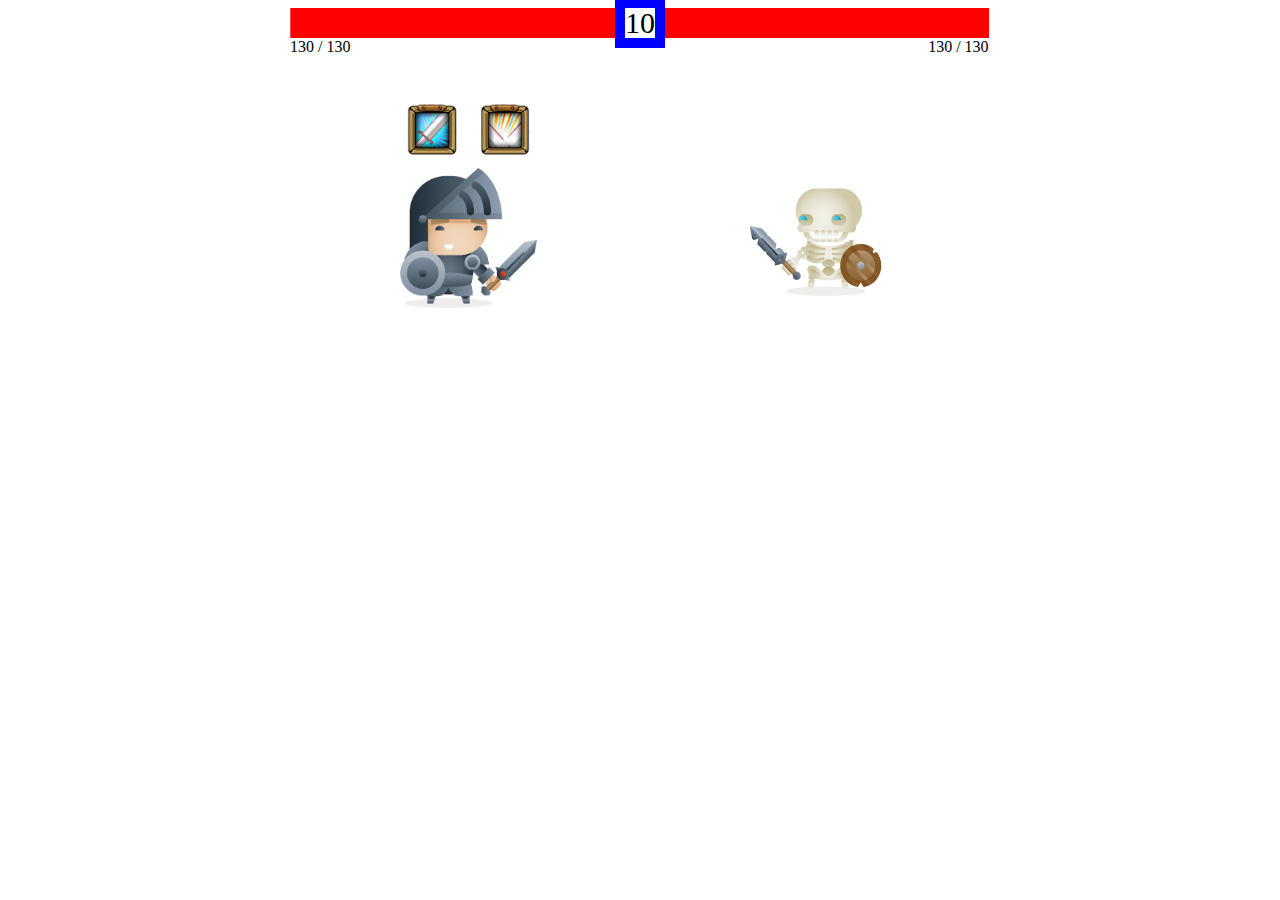
<file: index.html>
<!DOCTYPE html>
<html lang="en">
<head>
  <meta charset="UTF-8">
  <meta name="viewport" content="width=device-width, initial-scale=1.0">
  <meta http-equiv="X-UA-Compatible" content="ie=edge">
  <title>Hero project</title>
  <link rel="stylesheet" href="css/index.css">
  <link rel="stylesheet" href=""https://fonts.googleapis.com/css?family=Contrail One"">
</head>
<body>

  <div id="screen">
    <div id="header">
      <div class="hp-block hero-hp-block">
        <div class="hp-bar">
          <div id="hero-hp-hurt"></div>
        </div>
        <div class="hp-text">
          <span id="hero-hp">130</span> /
          <span id="hero-max-hp">130</span>
        </div>
      </div>
      <div id="round-num">10</div>
      <div class="hp-block monster-hp-block">
        <div class="hp-bar">
          <div id="monster-hp-hurt"></div>
        </div>
        <div class="hp-text">
          <span id="monster-hp">130</span> /
          <span id="monster-max-hp">130</span>
        </div>
      </div>
    </div>
    <div id="plane">
      <div id="hero-image-block">
        <div class="skill-block">
          <img src="images/skill.png" id="skill" class="skill-image">
          <img src="images/heal.png" id="heal" class="heal-image">
        </div>
        <div class="character-block">
          <img src="images/hero.png" class="character-image hero-image">
          <img class="effect-image" style="display: none">
          <span class="hurt-text"> </span>
          <span class="heal-text"> </span>
        </div>
      </div>
      <div id="monster-image-block">
        <div class="character-block">
          <img src="images/monster.png" class="character-image monster-image">
          <img class="effect-image" style="display: none">
          <span class="hurt-text"> </span>
        </div>
      </div>
    </div>
    <div id="dialog">
      <div class="win-dialog">
        <h2>Congratulations you defeat the Monster</h2>
        <button onclick="location.reload();"> PLay again? </button>
      </div>
      <div class="lose-dialog">
        <h2>You lose!!</h2>
        <button onclick="location.reload();"> Challenge again? </button>
      </div>
    </div>
  </div>
  <script src="js/index.js"> </script>
</body>
</html>
</file>
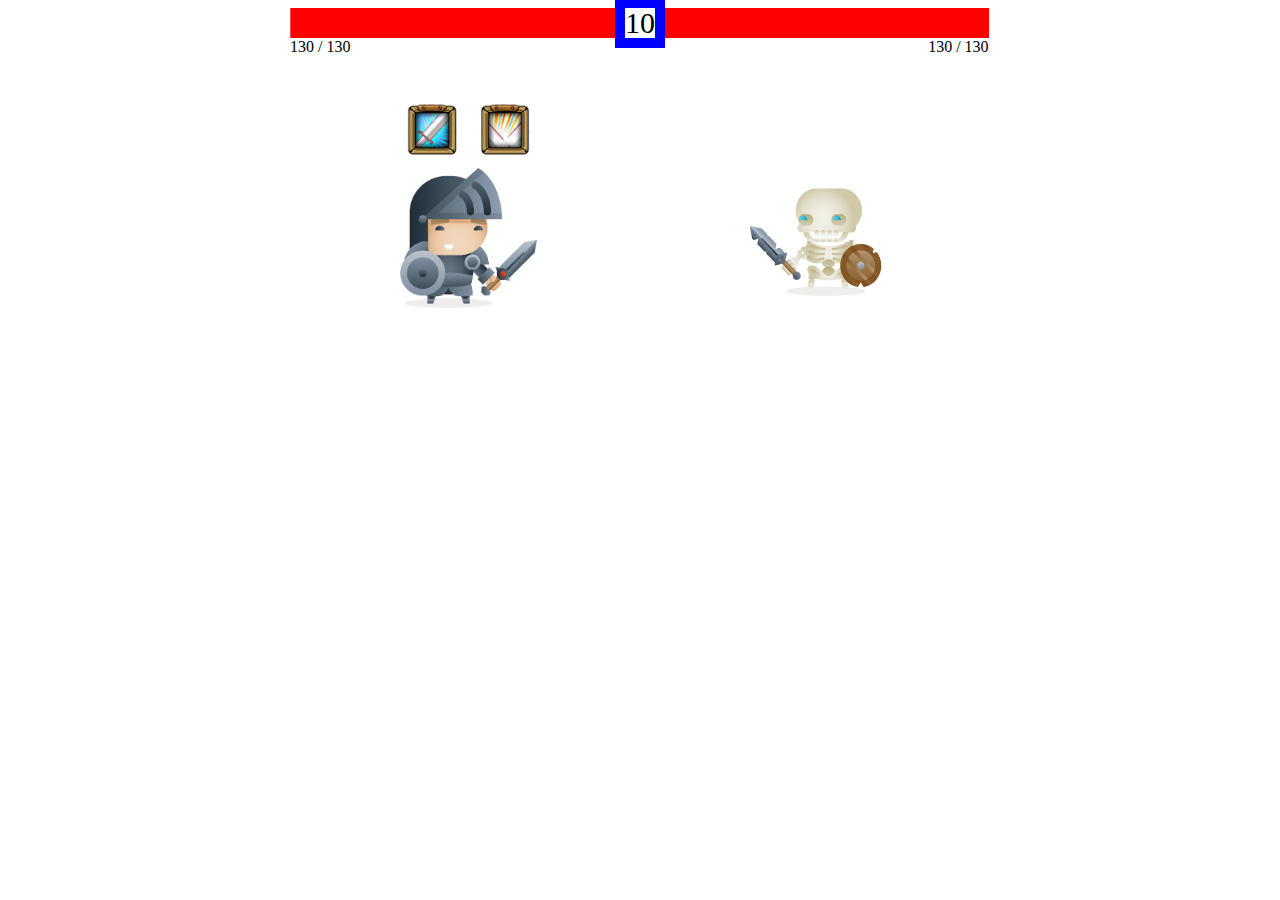
<file: Q1.html>
<!DOCTYPE html>
<html lang="en">
<head>
  <meta charset="UTF-8">
  <meta name="viewport" content="width=device-width, initial-scale=1.0">
  <meta http-equiv="X-UA-Compatible" content="ie=edge">
  <title>Hero project</title>
  <link rel="stylesheet" href="css/Q1.css">
  <link rel="stylesheet" href=""https://fonts.googleapis.com/css?family=Contrail One"">
</head>
<body>

  <div id="screen">
    <div id="header">
      <div class="hp-block hero-hp-block">
        <div class="hp-bar">
          <div id="hero-hp-hurt"></div>
        </div>
        <div class="hp-text">
          <span id="hero-hp">130</span> /
          <span id="hero-max-hp">130</span>
        </div>
      </div>
      <div id="round-num">10</div>
      <div class="hp-block monster-hp-block">
        <div class="hp-bar">
          <div id="monster-hp-hurt"></div>
        </div>
        <div class="hp-text">
          <span id="monster-hp">130</span> /
          <span id="monster-max-hp">130</span>
        </div>
      </div>
    </div>
    <div id="plane">
      <div id="hero-image-block">
        <div class="skill-block">
          <img src="images/skill.png" id="skill" class="skill-image">
          <img src="images/heal.png" id="heal" class="heal-image">
        </div>
        <div class="character-block">
          <img src="images/hero.png" class="character-image hero-image">
          <img class="effect-image" style="display: none">
          <span class="hurt-text"> </span>
        </div>
      </div>
      <div id="monster-image-block">
        <div class="character-block">
          <img src="images/monster.png" class="character-image monster-image">
          <img src="images/effect/blade/1.png" class="effect-image" style="display: none">
          <img src="images/effect/blade/2.png" class="effect-image" style="display: none">
          <img src="images/effect/blade/3.png" class="effect-image" style="display: none">
          <img src="images/effect/blade/4.png" class="effect-image" style="display: none">
          <img src="images/effect/blade/5.png" class="effect-image" style="display: none">
          <img src="images/effect/blade/6.png" class="effect-image" style="display: none">
          <img src="images/effect/blade/7.png" class="effect-image" style="display: none">
          <img src="images/effect/blade/8.png" class="effect-image" style="display: none">
          <span class="hurt-text"> </span>
        </div>
      </div>
    </div>
    <div id="dialog">
      <div class="win-dialog">
        <h2>Congratulations you defeat the Monster</h2>
        <button onclick="location.reload();"> PLay again? </button>
      </div>
      <div class="lose-dialog">
        <h2>You lose!!</h2>
        <button onclick="location.reload();"> Challenge again? </button>
      </div>
    </div>
  </div>
  <script src="js/Q1.js"> </script>
</body>
</html>
</file>
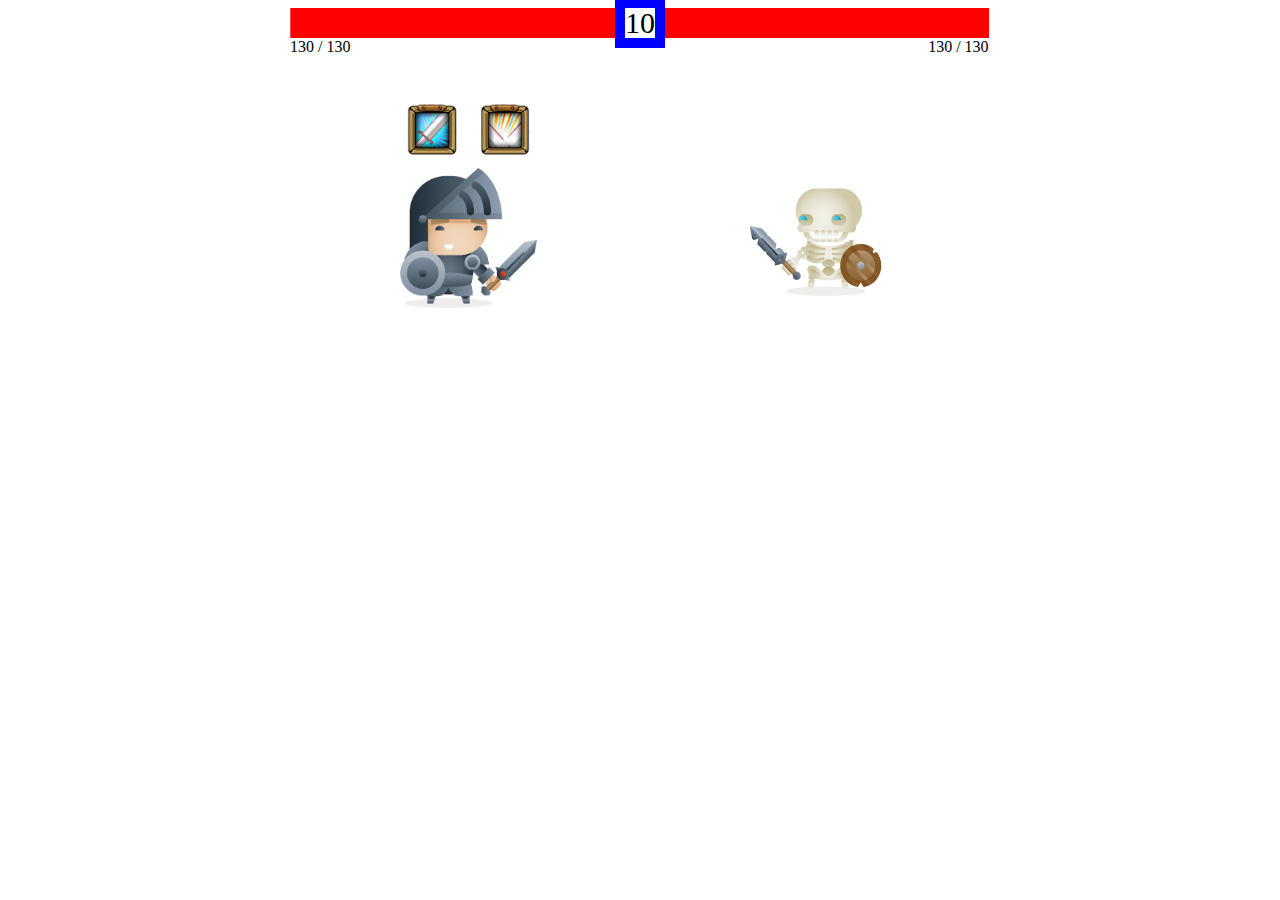
<file: Q2.html>
<!DOCTYPE html>
<html lang="en">
<head>
  <meta charset="UTF-8">
  <meta name="viewport" content="width=device-width, initial-scale=1.0">
  <meta http-equiv="X-UA-Compatible" content="ie=edge">
  <title>Hero project</title>
  <link rel="stylesheet" href="css/Q2.css">
  <link rel="stylesheet" href=""https://fonts.googleapis.com/css?family=Contrail One"">
</head>
<body>

  <div id="screen">
    <div id="header">
      <div class="hp-block hero-hp-block">
        <div class="hp-bar">
          <div id="hero-hp-hurt"></div>
        </div>
        <div class="hp-text">
          <span id="hero-hp">130</span> /
          <span id="hero-max-hp">130</span>
        </div>
      </div>
      <div id="round-num">10</div>
      <div class="hp-block monster-hp-block">
        <div class="hp-bar">
          <div id="monster-hp-hurt"></div>
        </div>
        <div class="hp-text">
          <span id="monster-hp">130</span> /
          <span id="monster-max-hp">130</span>
        </div>
      </div>
    </div>
    <div id="plane">
      <div id="hero-image-block">
        <div class="skill-block">
          <img src="images/skill.png" id="skill" class="skill-image">
          <img src="images/heal.png" id="heal" class="heal-image">
        </div>
        <div class="character-block">
          <img src="images/hero.png" class="character-image hero-image">
          <img src="images/effect/blade/1.png" class="effect-image" style="display: none">
          <img src="images/effect/blade/2.png" class="effect-image" style="display: none">
          <img src="images/effect/blade/3.png" class="effect-image" style="display: none">
          <img src="images/effect/blade/4.png" class="effect-image" style="display: none">
          <img src="images/effect/blade/5.png" class="effect-image" style="display: none">
          <img src="images/effect/blade/6.png" class="effect-image" style="display: none">
          <img src="images/effect/blade/7.png" class="effect-image" style="display: none">
          <img src="images/effect/blade/8.png" class="effect-image" style="display: none">
          <span class="hurt-text"> </span>
          <span class="heal-text"> </span>
        </div>
      </div>
      <div id="monster-image-block">
        <div class="character-block">
          <img src="images/monster.png" class="character-image monster-image">
          <img class="effect-image" style="display: none">
          <span class="hurt-text"> </span>
        </div>
      </div>
    </div>
    <div id="dialog">
      <div class="win-dialog">
        <h2>Congratulations you defeat the Monster</h2>
        <button onclick="location.reload();"> PLay again? </button>
      </div>
      <div class="lose-dialog">
        <h2>You lose!!</h2>
        <button onclick="location.reload();"> Challenge again? </button>
      </div>
    </div>
  </div>
  <script src="js/Q2.js"> </script>
</body>
</html>
</file>
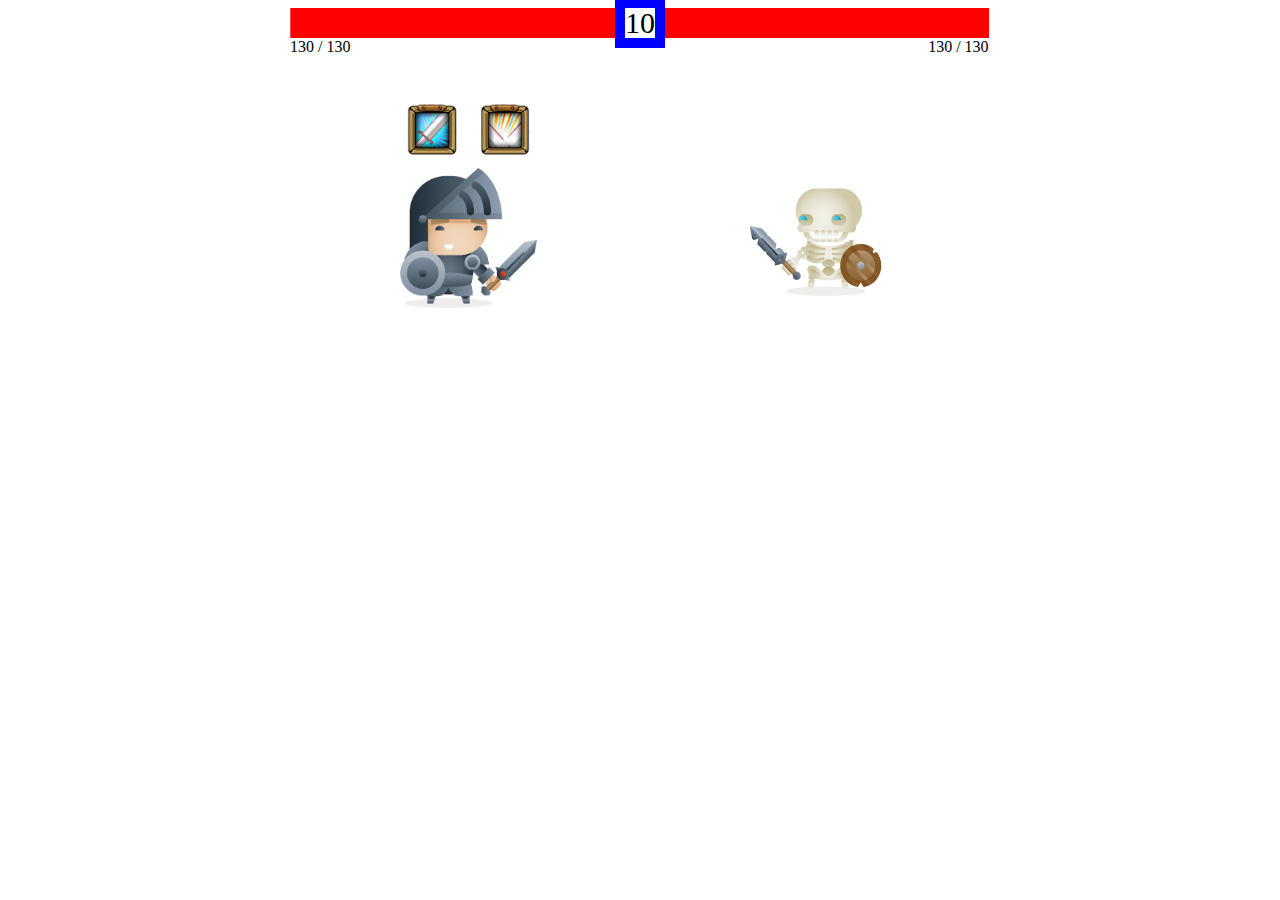
<file: Q3.html>
<!DOCTYPE html>
<html lang="en">
<head>
  <meta charset="UTF-8">
  <meta name="viewport" content="width=device-width, initial-scale=1.0">
  <meta http-equiv="X-UA-Compatible" content="ie=edge">
  <title>Hero project</title>
  <link rel="stylesheet" href="css/Q3.css">
  <link rel="stylesheet" href=""https://fonts.googleapis.com/css?family=Contrail One"">
</head>
<body>

  <div id="screen">
    <div id="header">
      <div class="hp-block hero-hp-block">
        <div class="hp-bar">
          <div id="hero-hp-hurt"></div>
        </div>
        <div class="hp-text">
          <span id="hero-hp">130</span> /
          <span id="hero-max-hp">130</span>
        </div>
      </div>
      <div id="round-num">10</div>
      <div class="hp-block monster-hp-block">
        <div class="hp-bar">
          <div id="monster-hp-hurt"></div>
        </div>
        <div class="hp-text">
          <span id="monster-hp">130</span> /
          <span id="monster-max-hp">130</span>
        </div>
      </div>
    </div>
    <div id="plane">
      <div id="hero-image-block">
        <div class="skill-block">
          <img src="images/skill.png" id="skill" class="skill-image">
          <img src="images/heal.png" id="heal" class="heal-image">
        </div>
        <div class="character-block">
          <img src="images/hero.png" class="character-image hero-image">
          <img class="effect-image" style="display: none">
          <span class="hurt-text"> </span>
          <span class="heal-text"> </span>
        </div>
      </div>
      <div id="monster-image-block">
        <div class="character-block">
          <img src="images/monster.png" class="character-image monster-image">
          <img class="effect-image" style="display: none">
          <span class="hurt-text"> </span>
        </div>
      </div>
    </div>
    <div id="dialog">
      <div class="win-dialog">
        <h2>Congratulations you defeat the Monster</h2>
        <button onclick="location.reload();"> PLay again? </button>
      </div>
      <div class="lose-dialog">
        <h2>You lose!!</h2>
        <button onclick="location.reload();"> Challenge again? </button>
      </div>
    </div>
  </div>
  <script src="js/Q3.js"> </script>
</body>
</html>
</file>
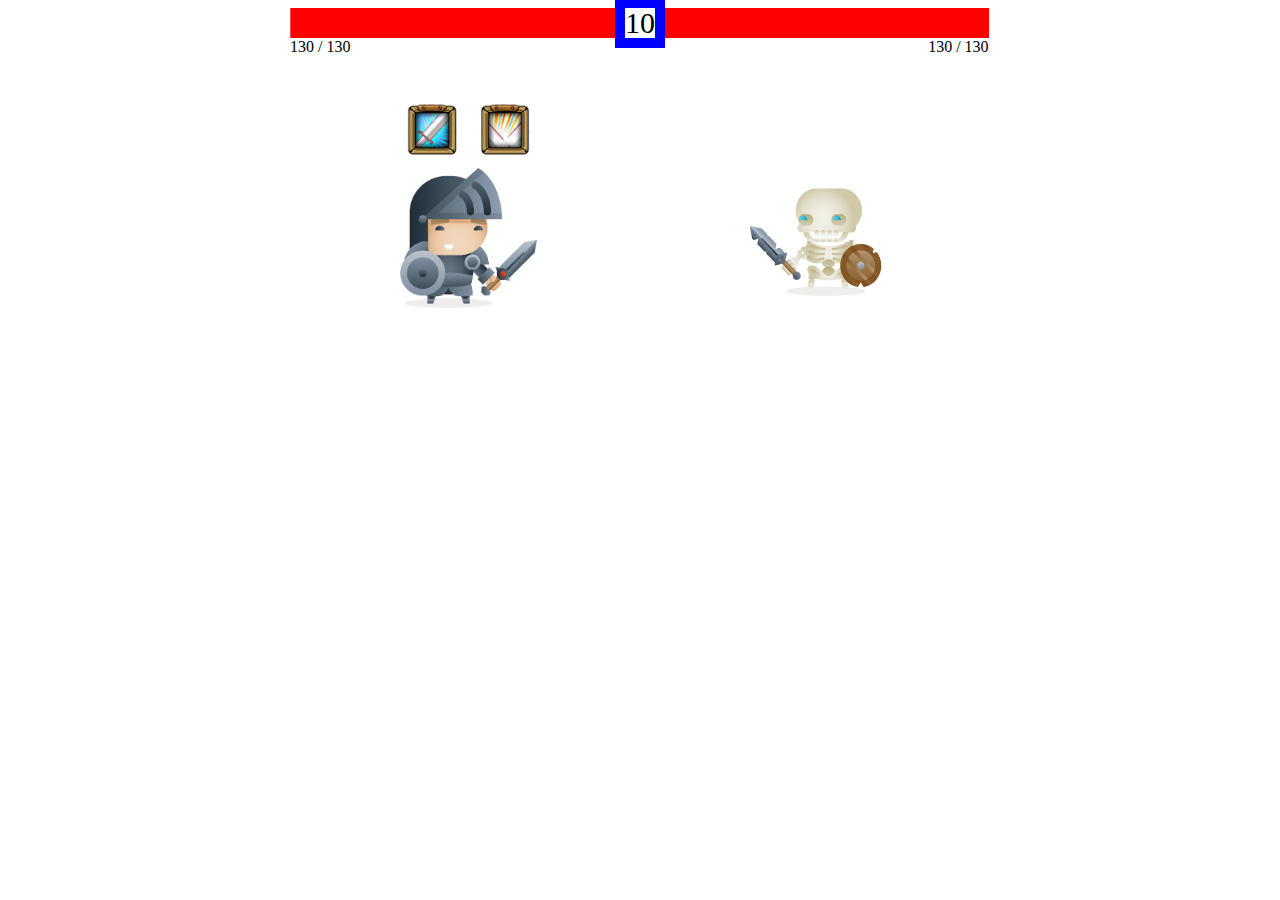
<file: Q4.html>
<!DOCTYPE html>
<html lang="en">
<head>
  <meta charset="UTF-8">
  <meta name="viewport" content="width=device-width, initial-scale=1.0">
  <meta http-equiv="X-UA-Compatible" content="ie=edge">
  <title>Hero project</title>
  <link rel="stylesheet" href="css/Q4.css">
  <link rel="stylesheet" href=""https://fonts.googleapis.com/css?family=Contrail One"">
</head>
<body>

  <div id="screen">
    <div id="header">
      <div class="hp-block hero-hp-block">
        <div class="hp-bar">
          <div id="hero-hp-hurt"></div>
        </div>
        <div class="hp-text">
          <span id="hero-hp">130</span> /
          <span id="hero-max-hp">130</span>
        </div>
      </div>
      <div id="round-num">10</div>
      <div class="hp-block monster-hp-block">
        <div class="hp-bar">
          <div id="monster-hp-hurt"></div>
        </div>
        <div class="hp-text">
          <span id="monster-hp">130</span> /
          <span id="monster-max-hp">130</span>
        </div>
      </div>
    </div>
    <div id="plane">
      <div id="hero-image-block">
        <div class="skill-block">
          <img src="images/skill.png" id="skill" class="skill-image">
          <img src="images/heal.png" id="heal" class="heal-image">
        </div>
        <div class="character-block">
          <img src="images/hero.png" class="character-image hero-image">
          <img src="images/effect/heal/1.png" class="effect-image" style="display: none">
          <img src="images/effect/heal/2.png" class="effect-image" style="display: none">
          <img src="images/effect/heal/3.png" class="effect-image" style="display: none">
          <img src="images/effect/heal/4.png" class="effect-image" style="display: none">
          <img src="images/effect/heal/5.png" class="effect-image" style="display: none">
          <img src="images/effect/heal/6.png" class="effect-image" style="display: none">
          <img src="images/effect/heal/7.png" class="effect-image" style="display: none">
          <img src="images/effect/heal/8.png" class="effect-image" style="display: none">
          <img src="images/effect/blade/1.png" class="effect-image" style="display: none">
          <img src="images/effect/blade/2.png" class="effect-image" style="display: none">
          <img src="images/effect/blade/3.png" class="effect-image" style="display: none">
          <img src="images/effect/blade/4.png" class="effect-image" style="display: none">
          <img src="images/effect/blade/5.png" class="effect-image" style="display: none">
          <img src="images/effect/blade/6.png" class="effect-image" style="display: none">
          <img src="images/effect/blade/7.png" class="effect-image" style="display: none">
          <img src="images/effect/blade/8.png" class="effect-image" style="display: none">
          <span class="hurt-text"> </span>
          <span class="heal-text"> </span>
        </div>
      </div>
      <div id="monster-image-block">
        <div class="character-block">
          <img src="images/monster.png" class="character-image monster-image">
          <img class="effect-image" style="display: none">
          <span class="hurt-text"> </span>
        </div>
      </div>
    </div>
    <div id="dialog">
      <div class="win-dialog">
        <h2>Congratulations you defeat the Monster</h2>
        <button onclick="location.reload();"> PLay again? </button>
      </div>
      <div class="lose-dialog">
        <h2>You lose!!</h2>
        <button onclick="location.reload();"> Challenge again? </button>
      </div>
    </div>
  </div>
  <script src="js/Q4.js"> </script>
</body>
</html>
</file>
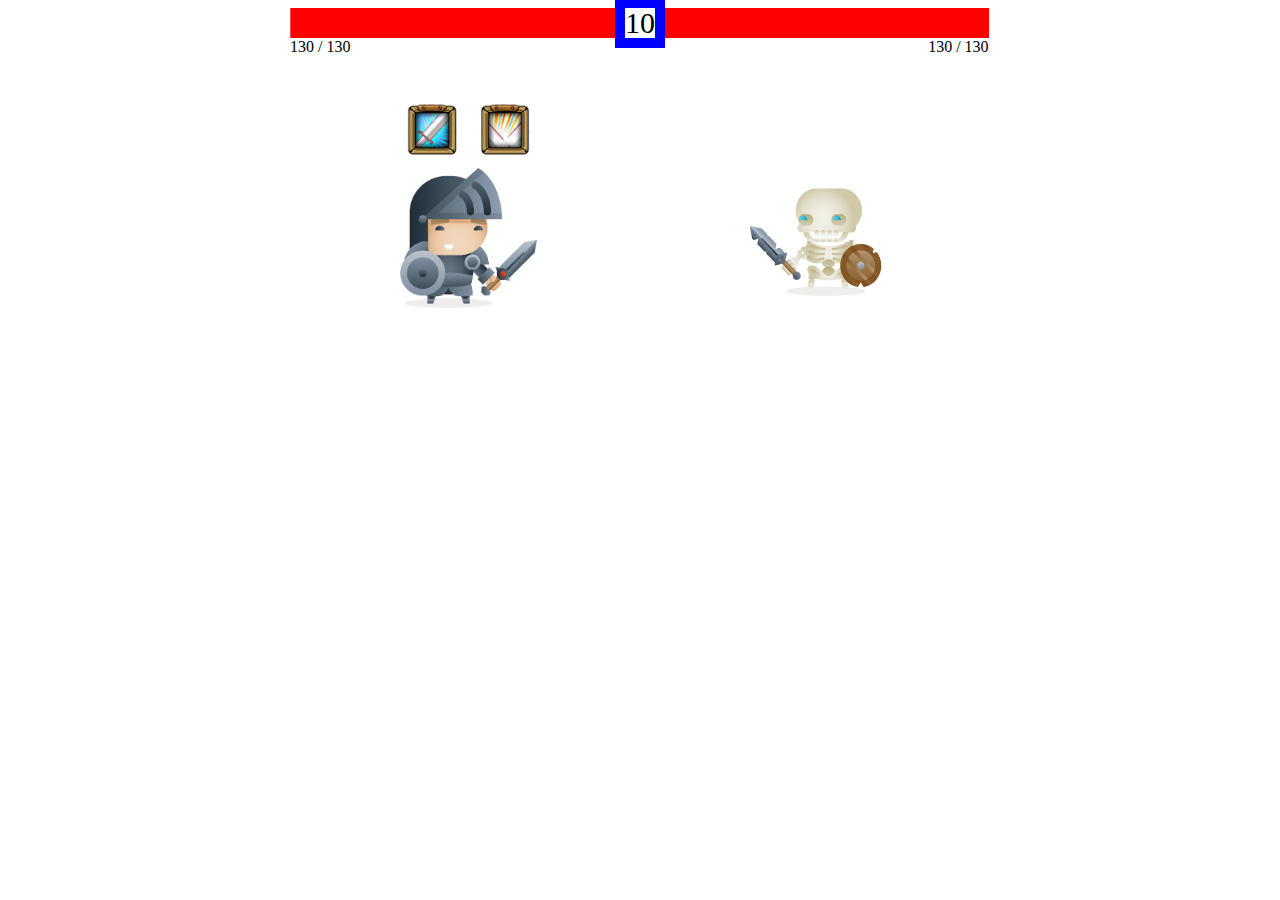
<file: Test.html>
<!DOCTYPE html>
<html lang="en">
<head>
  <meta charset="UTF-8">
  <meta name="viewport" content="width=device-width, initial-scale=1.0">
  <meta http-equiv="X-UA-Compatible" content="ie=edge">
  <title>Hero project</title>
  <link rel="stylesheet" href="css/Q3.css">
  <link rel="stylesheet" href=""https://fonts.googleapis.com/css?family=Contrail One"">
</head>
<body>

  <div id="screen">
    <div id="header">
      <div class="hp-block hero-hp-block">
        <div class="hp-bar">
          <div id="hero-hp-hurt"></div>
        </div>
        <div class="hp-text">
          <span id="hero-hp">130</span> /
          <span id="hero-max-hp">130</span>
        </div>
      </div>
      <div id="round-num">10</div>
      <div class="hp-block monster-hp-block">
        <div class="hp-bar">
          <div id="monster-hp-hurt"></div>
        </div>
        <div class="hp-text">
          <span id="monster-hp">130</span> /
          <span id="monster-max-hp">130</span>
        </div>
      </div>
    </div>
    <div id="plane">
      <div id="hero-image-block">
        <div class="skill-block">
          <img src="images/skill.png" id="skill" class="skill-image">
          <img src="images/heal.png" id="heal" class="heal-image">
        </div>
        <div class="character-block">
          <img src="images/hero.png" class="character-image hero-image">
          <img src="images/effect/heal/1.png" class="effect-image" style="display: none">
          <img src="images/effect/heal/2.png" class="effect-image" style="display: none">
          <img src="images/effect/heal/3.png" class="effect-image" style="display: none">
          <img src="images/effect/heal/4.png" class="effect-image" style="display: none">
          <img src="images/effect/heal/5.png" class="effect-image" style="display: none">
          <img src="images/effect/heal/6.png" class="effect-image" style="display: none">
          <img src="images/effect/heal/7.png" class="effect-image" style="display: none">
          <img src="images/effect/heal/8.png" class="effect-image" style="display: none">
          <img src="images/effect/blade/1.png" class="effect-image" style="display: none">
          <img src="images/effect/blade/2.png" class="effect-image" style="display: none">
          <img src="images/effect/blade/3.png" class="effect-image" style="display: none">
          <img src="images/effect/blade/4.png" class="effect-image" style="display: none">
          <img src="images/effect/blade/5.png" class="effect-image" style="display: none">
          <img src="images/effect/blade/6.png" class="effect-image" style="display: none">
          <img src="images/effect/blade/7.png" class="effect-image" style="display: none">
          <img src="images/effect/blade/8.png" class="effect-image" style="display: none">
          <span class="hurt-text"> </span>
          <span class="heal-text"> </span>
        </div>
      </div>
      <div id="monster-image-block">
        <div class="character-block">
          <img src="images/monster.png" class="character-image monster-image">
          <img class="effect-image" style="display: none">
          <span class="hurt-text"> </span>
        </div>
      </div>
    </div>
    <div id="dialog">
      <div class="win-dialog">
        <h2>Congratulations you defeat the Monster</h2>
        <button onclick="location.reload();"> PLay again? </button>
      </div>
      <div class="lose-dialog">
        <h2>You lose!!</h2>
        <button onclick="location.reload();"> Challenge again? </button>
      </div>
    </div>
  </div>
  <script src="js/Q3.js"> </script>
</body>
</html>
</file>
<file: css/index.css>
#monster-image-block.clearfix {
  overflow: auto;
}

/* 遊戲場景 */
#screen {
  position: relative;
  width: 700px;
  height: 300px;
  margin: 0px auto;
}

#plane {
  height: 100%;
  text-align: center;
}

/* 人物垂直置中的 css hacking */
#plane:before {
  content: '';
  display: inline-block;
  height: 100%;
}

#header {
  position: absolute;
  width: 100%;
  top: 0;
}

/* 回和數 div */
#round-num {
  position: absolute;
  left: 325px;
  top: -10px;
  border-color: #0000FF;
  border-style: solid;
  border-width: 10px;
  width: 30px;
  height: 30px;
  font-size: 30px;
  line-height: 30px;
  text-align: center;
}

.hp-block {
  width: 49.9%;
  height: 50px;
  display: inline-block;
}

.hp-bar {
  margin-left: 5%;
  width: 95%;
  height: 30px;
  background-color: red;
}

/* 扣血效果的白色區塊，蓋在紅色去塊上面 */
/* 透過 hp/max-hp 算 width 百分比 */
#hero-hp-hurt, #monster-hp-hurt{
  float: right;
  width: 0%;
  height: 100%;
  background-color: white;
}

/* 反轉hp-block, 讓扣寫效果從左到右 */
.hero-hp-block {
  transform: scaleX(-1);
}

/* 因為受 .hero-hp-block 反轉影響，要把文字反轉回來 */
.hero-hp-block .hp-text {
  transform: inherit;
}

.monster-hp-block {
  margin-left: -4px;
}

.monster-hp-block .hp-text {
  text-align: right;
}

.character-image {
  width: 40%;
}

/* 設定transition class */
/* 給 #hero-image-block.attacking 或 #monster-image-block.attacking 使用*/
#hero-image-block, #monster-image-block {
  position: relative;
  transition: left 500ms, right 500ms;
  display: inline-block;
  width: 49%;
}

#hero-image-block {
  left: 0px;
}

/* hero 往右邊移動 到離左200px的位置 */
#hero-image-block.attacking {
  left: 200px;
}

#monster-image-block {
  right: 0px;
}

/* monster 往左邊移動 到離右200px的位置 */
#monster-image-block.attacking {
  right: 200px;
}

#hero-image-block    .character-block .effect-image,
#monster-image-block .character-block .effect-image {
  position: absolute;
  left: 60px;
  bottom: 0px;
}

/* 設定transition class */
/* 給 .hurt-text.attacked 使用*/
#hero-image-block    .character-block .hurt-text,
#monster-image-block .character-block .hurt-text {
  position: absolute;
  font-size: 60px;
  color: red;
  width: 100%;
  left: 0px;
  bottom: 50px;
  font-family: "Contrail One";
  transition: bottom 500ms;
}

#hero-image-block .character-block .heal-text {
  position: absolute;
  font-size: 60px;
  color: green;
  width: 100%;
  left: 0px;
  bottom: 50px;
  font-family: "Contrail One";
  transition: bottom 500ms;
}

#hero-image-block    .character-block .hurt-text.attacked,
#monster-image-block .character-block .hurt-text.attacked {
  bottom: 150px;
}

#hero-image-block .character-block .heal-text.healed {
  bottom: 150px;
}
#hero-image-block .skill-block {
  position: relative;
}



#hero-image-block .skill-image,
#hero-image-block .heal-image {
  width: 20%;
}



/* 設定 #monster-image-block .character-image 左右反轉 */
#monster-image-block .character-image {
  transform: scaleX(-1);
}

#dialog {
  display: none;
  position: absolute;
  background: rgba(0, 0, 0, 0.6);
  width: 100%;
  height: 100%;
  top: 0px;
  text-align: center;
}

/* 預設 .win-dialog 與 .lose-dialog 為關閉，及其他共用的CSS */
#dialog .win-dialog,
#dialog .lose-dialog {
  display: none;
  position: relative;
  margin: 0 auto;
  padding: 30px;
  width: 200px;
  top: 100px;
  background: white;
  border: 1px solid orange;
}

/* #dialog 同時有 win class 的話 把下面的win-block 打開 */
#dialog.win .win-dialog {
  display: block;
}

/* #dialog 同時有 lose class 的話 把下面的lose-block 打開 */
#dialog.lose .lose-dialog {
  display: block;
}
</file>
<file: css/Q1.css>
#monster-image-block.clearfix {
  overflow: auto;
}

/* 遊戲場景 */
#screen {
  position: relative;
  width: 700px;
  height: 300px;
  margin: 0px auto;
}

#plane {
  height: 100%;
  text-align: center;
}

/* 人物垂直置中的 css hacking */
#plane:before {
  content: '';
  display: inline-block;
  height: 100%;
}

#header {
  position: absolute;
  width: 100%;
  top: 0;
}

/* 回和數 div */
#round-num {
  position: absolute;
  left: 325px;
  top: -10px;
  border-color: #0000FF;
  border-style: solid;
  border-width: 10px;
  width: 30px;
  height: 30px;
  font-size: 30px;
  line-height: 30px;
  text-align: center;
}

.hp-block {
  width: 49.9%;
  height: 50px;
  display: inline-block;
}

.hp-bar {
  margin-left: 5%;
  width: 95%;
  height: 30px;
  background-color: red;
}

/* 扣血效果的白色區塊，蓋在紅色去塊上面 */
/* 透過 hp/max-hp 算 width 百分比 */
#hero-hp-hurt, #monster-hp-hurt{
  float: right;
  width: 0%;
  height: 100%;
  background-color: white;
}

/* 反轉hp-block, 讓扣寫效果從左到右 */
.hero-hp-block {
  transform: scaleX(-1);
}

/* 因為受 .hero-hp-block 反轉影響，要把文字反轉回來 */
.hero-hp-block .hp-text {
  transform: inherit;
}

.monster-hp-block {
  margin-left: -4px;
}

.monster-hp-block .hp-text {
  text-align: right;
}

.character-image {
  width: 40%;
}

/* 設定transition class */
/* 給 #hero-image-block.attacking 或 #monster-image-block.attacking 使用*/
#hero-image-block, #monster-image-block {
  position: relative;
  transition: left 500ms, right 500ms;
  display: inline-block;
  width: 49%;
}

#hero-image-block {
  left: 0px;
}

/* hero 往右邊移動 到離左200px的位置 */
#hero-image-block.attacking {
  left: 200px;
}

#monster-image-block {
  right: 0px;
}

/* monster 往左邊移動 到離右200px的位置 */
#monster-image-block.attacking {
  right: 200px;
}

#hero-image-block    .character-block .effect-image,
#monster-image-block .character-block .effect-image {
  position: absolute;
  left: 60px;
  bottom: 0px;
}

/* 設定transition class */
/* 給 .hurt-text.attacked 使用*/
#hero-image-block    .character-block .hurt-text,
#monster-image-block .character-block .hurt-text {
  position: absolute;
  font-size: 60px;
  color: red;
  width: 100%;
  left: 0px;
  bottom: 50px;
  font-family: "Contrail One";
  transition: bottom 500ms;
}


#hero-image-block    .character-block .hurt-text.attacked,
#monster-image-block .character-block .hurt-text.attacked {
  bottom: 150px;
}

#hero-image-block .skill-block {
  position: relative;
}



#hero-image-block .skill-image,
#hero-image-block .heal-image {
  width: 20%;
}



/* 設定 #monster-image-block .character-image 左右反轉 */
#monster-image-block .character-image {
  transform: scaleX(-1);
}

#dialog {
  display: none;
  position: absolute;
  background: rgba(0, 0, 0, 0.6);
  width: 100%;
  height: 100%;
  top: 0px;
  text-align: center;
}

/* 預設 .win-dialog 與 .lose-dialog 為關閉，及其他共用的CSS */
#dialog .win-dialog,
#dialog .lose-dialog {
  display: none;
  position: relative;
  margin: 0 auto;
  padding: 30px;
  width: 200px;
  top: 100px;
  background: white;
  border: 1px solid orange;
}

/* #dialog 同時有 win class 的話 把下面的win-block 打開 */
#dialog.win .win-dialog {
  display: block;
}

/* #dialog 同時有 lose class 的話 把下面的lose-block 打開 */
#dialog.lose .lose-dialog {
  display: block;
}
</file>
<file: css/Q2.css>
#monster-image-block.clearfix {
  overflow: auto;
}

/* 遊戲場景 */
#screen {
  position: relative;
  width: 700px;
  height: 300px;
  margin: 0px auto;
}

#plane {
  height: 100%;
  text-align: center;
}

/* 人物垂直置中的 css hacking */
#plane:before {
  content: '';
  display: inline-block;
  height: 100%;
}

#header {
  position: absolute;
  width: 100%;
  top: 0;
}

/* 回和數 div */
#round-num {
  position: absolute;
  left: 325px;
  top: -10px;
  border-color: #0000FF;
  border-style: solid;
  border-width: 10px;
  width: 30px;
  height: 30px;
  font-size: 30px;
  line-height: 30px;
  text-align: center;
}

.hp-block {
  width: 49.9%;
  height: 50px;
  display: inline-block;
}

.hp-bar {
  margin-left: 5%;
  width: 95%;
  height: 30px;
  background-color: red;
}

/* 扣血效果的白色區塊，蓋在紅色去塊上面 */
/* 透過 hp/max-hp 算 width 百分比 */
#hero-hp-hurt, #monster-hp-hurt{
  float: right;
  width: 0%;
  height: 100%;
  background-color: white;
}

/* 反轉hp-block, 讓扣寫效果從左到右 */
.hero-hp-block {
  transform: scaleX(-1);
}

/* 因為受 .hero-hp-block 反轉影響，要把文字反轉回來 */
.hero-hp-block .hp-text {
  transform: inherit;
}

.monster-hp-block {
  margin-left: -4px;
}

.monster-hp-block .hp-text {
  text-align: right;
}

.character-image {
  width: 40%;
}

/* 設定transition class */
/* 給 #hero-image-block.attacking 或 #monster-image-block.attacking 使用*/
#hero-image-block, #monster-image-block {
  position: relative;
  transition: left 500ms, right 500ms;
  display: inline-block;
  width: 49%;
}

#hero-image-block {
  left: 0px;
}

/* hero 往右邊移動 到離左200px的位置 */
#hero-image-block.attacking {
  left: 200px;
}

#monster-image-block {
  right: 0px;
}

/* monster 往左邊移動 到離右200px的位置 */
#monster-image-block.attacking {
  right: 200px;
}

#hero-image-block    .character-block .effect-image,
#monster-image-block .character-block .effect-image {
  position: absolute;
  left: 60px;
  bottom: 0px;
}

/* 設定transition class */
/* 給 .hurt-text.attacked 使用*/
#hero-image-block    .character-block .hurt-text,
#monster-image-block .character-block .hurt-text {
  position: absolute;
  font-size: 60px;
  color: red;
  width: 100%;
  left: 0px;
  bottom: 50px;
  font-family: "Contrail One";
  transition: bottom 500ms;
}

#hero-image-block .character-block .heal-text {
  position: absolute;
  font-size: 60px;
  color: green;
  width: 100%;
  left: 0px;
  bottom: 50px;
  font-family: "Contrail One";
  transition: bottom 500ms;
}

#hero-image-block    .character-block .hurt-text.attacked,
#monster-image-block .character-block .hurt-text.attacked {
  bottom: 150px;
}

#hero-image-block .character-block .heal-text.healed {
  bottom: 150px;
}
#hero-image-block .skill-block {
  position: relative;
}



#hero-image-block .skill-image,
#hero-image-block .heal-image {
  width: 20%;
}



/* 設定 #monster-image-block .character-image 左右反轉 */
#monster-image-block .character-image {
  transform: scaleX(-1);
}

#dialog {
  display: none;
  position: absolute;
  background: rgba(0, 0, 0, 0.6);
  width: 100%;
  height: 100%;
  top: 0px;
  text-align: center;
}

/* 預設 .win-dialog 與 .lose-dialog 為關閉，及其他共用的CSS */
#dialog .win-dialog,
#dialog .lose-dialog {
  display: none;
  position: relative;
  margin: 0 auto;
  padding: 30px;
  width: 200px;
  top: 100px;
  background: white;
  border: 1px solid orange;
}

/* #dialog 同時有 win class 的話 把下面的win-block 打開 */
#dialog.win .win-dialog {
  display: block;
}

/* #dialog 同時有 lose class 的話 把下面的lose-block 打開 */
#dialog.lose .lose-dialog {
  display: block;
}
</file>
<file: css/Q3.css>
#monster-image-block.clearfix {
  overflow: auto;
}

/* 遊戲場景 */
#screen {
  position: relative;
  width: 700px;
  height: 300px;
  margin: 0px auto;
}

#plane {
  height: 100%;
  text-align: center;
}

/* 人物垂直置中的 css hacking */
#plane:before {
  content: '';
  display: inline-block;
  height: 100%;
}

#header {
  position: absolute;
  width: 100%;
  top: 0;
}

/* 回和數 div */
#round-num {
  position: absolute;
  left: 325px;
  top: -10px;
  border-color: #0000FF;
  border-style: solid;
  border-width: 10px;
  width: 30px;
  height: 30px;
  font-size: 30px;
  line-height: 30px;
  text-align: center;
}

.hp-block {
  width: 49.9%;
  height: 50px;
  display: inline-block;
}

.hp-bar {
  margin-left: 5%;
  width: 95%;
  height: 30px;
  background-color: red;
}

/* 扣血效果的白色區塊，蓋在紅色去塊上面 */
/* 透過 hp/max-hp 算 width 百分比 */
#hero-hp-hurt, #monster-hp-hurt{
  float: right;
  width: 0%;
  height: 100%;
  background-color: white;
}

/* 反轉hp-block, 讓扣寫效果從左到右 */
.hero-hp-block {
  transform: scaleX(-1);
}

/* 因為受 .hero-hp-block 反轉影響，要把文字反轉回來 */
.hero-hp-block .hp-text {
  transform: inherit;
}

.monster-hp-block {
  margin-left: -4px;
}

.monster-hp-block .hp-text {
  text-align: right;
}

.character-image {
  width: 40%;
}

/* 設定transition class */
/* 給 #hero-image-block.attacking 或 #monster-image-block.attacking 使用*/
#hero-image-block, #monster-image-block {
  position: relative;
  transition: left 500ms, right 500ms;
  display: inline-block;
  width: 49%;
}

#hero-image-block {
  left: 0px;
}

/* hero 往右邊移動 到離左200px的位置 */
#hero-image-block.attacking {
  left: 200px;
}

#monster-image-block {
  right: 0px;
}

/* monster 往左邊移動 到離右200px的位置 */
#monster-image-block.attacking {
  right: 200px;
}

#hero-image-block    .character-block .effect-image,
#monster-image-block .character-block .effect-image {
  position: absolute;
  left: 60px;
  bottom: 0px;
}

/* 設定transition class */
/* 給 .hurt-text.attacked 使用*/
#hero-image-block    .character-block .hurt-text,
#monster-image-block .character-block .hurt-text {
  position: absolute;
  font-size: 60px;
  color: red;
  width: 100%;
  left: 0px;
  bottom: 50px;
  font-family: "Contrail One";
  transition: bottom 500ms;
}

#hero-image-block .character-block .heal-text {
  position: absolute;
  font-size: 60px;
  color: green;
  width: 100%;
  left: 0px;
  bottom: 50px;
  font-family: "Contrail One";
  transition: bottom 500ms;
}

#hero-image-block    .character-block .hurt-text.attacked,
#monster-image-block .character-block .hurt-text.attacked {
  bottom: 150px;
}

#hero-image-block .character-block .heal-text.healed {
  bottom: 150px;
}
#hero-image-block .skill-block {
  position: relative;
}



#hero-image-block .skill-image,
#hero-image-block .heal-image {
  width: 20%;
}



/* 設定 #monster-image-block .character-image 左右反轉 */
#monster-image-block .character-image {
  transform: scaleX(-1);
}

#dialog {
  display: none;
  position: absolute;
  background: rgba(0, 0, 0, 0.6);
  width: 100%;
  height: 100%;
  top: 0px;
  text-align: center;
}

/* 預設 .win-dialog 與 .lose-dialog 為關閉，及其他共用的CSS */
#dialog .win-dialog,
#dialog .lose-dialog {
  display: none;
  position: relative;
  margin: 0 auto;
  padding: 30px;
  width: 200px;
  top: 100px;
  background: white;
  border: 1px solid orange;
}

/* #dialog 同時有 win class 的話 把下面的win-block 打開 */
#dialog.win .win-dialog {
  display: block;
}

/* #dialog 同時有 lose class 的話 把下面的lose-block 打開 */
#dialog.lose .lose-dialog {
  display: block;
}
</file>
<file: css/Q4.css>
#monster-image-block.clearfix {
  overflow: auto;
}

/* 遊戲場景 */
#screen {
  position: relative;
  width: 700px;
  height: 300px;
  margin: 0px auto;
}

#plane {
  height: 100%;
  text-align: center;
}

/* 人物垂直置中的 css hacking */
#plane:before {
  content: '';
  display: inline-block;
  height: 100%;
}

#header {
  position: absolute;
  width: 100%;
  top: 0;
}

/* 回和數 div */
#round-num {
  position: absolute;
  left: 325px;
  top: -10px;
  border-color: #0000FF;
  border-style: solid;
  border-width: 10px;
  width: 30px;
  height: 30px;
  font-size: 30px;
  line-height: 30px;
  text-align: center;
}

.hp-block {
  width: 49.9%;
  height: 50px;
  display: inline-block;
}

.hp-bar {
  margin-left: 5%;
  width: 95%;
  height: 30px;
  background-color: red;
}

/* 扣血效果的白色區塊，蓋在紅色去塊上面 */
/* 透過 hp/max-hp 算 width 百分比 */
#hero-hp-hurt, #monster-hp-hurt{
  float: right;
  width: 0%;
  height: 100%;
  background-color: white;
}

/* 反轉hp-block, 讓扣寫效果從左到右 */
.hero-hp-block {
  transform: scaleX(-1);
}

/* 因為受 .hero-hp-block 反轉影響，要把文字反轉回來 */
.hero-hp-block .hp-text {
  transform: inherit;
}

.monster-hp-block {
  margin-left: -4px;
}

.monster-hp-block .hp-text {
  text-align: right;
}

.character-image {
  width: 40%;
}

/* 設定transition class */
/* 給 #hero-image-block.attacking 或 #monster-image-block.attacking 使用*/
#hero-image-block, #monster-image-block {
  position: relative;
  transition: left 500ms, right 500ms;
  display: inline-block;
  width: 49%;
}

#hero-image-block {
  left: 0px;
}

/* hero 往右邊移動 到離左200px的位置 */
#hero-image-block.attacking {
  left: 200px;
}

#monster-image-block {
  right: 0px;
}

/* monster 往左邊移動 到離右200px的位置 */
#monster-image-block.attacking {
  right: 200px;
}

#hero-image-block    .character-block .effect-image,
#monster-image-block .character-block .effect-image {
  position: absolute;
  left: 60px;
  bottom: 0px;
}

/* 設定transition class */
/* 給 .hurt-text.attacked 使用*/
#hero-image-block    .character-block .hurt-text,
#monster-image-block .character-block .hurt-text {
  position: absolute;
  font-size: 60px;
  color: red;
  width: 100%;
  left: 0px;
  bottom: 50px;
  font-family: "Contrail One";
  transition: bottom 500ms;
}

#hero-image-block .character-block .heal-text {
  position: absolute;
  font-size: 60px;
  color: green;
  width: 100%;
  left: 0px;
  bottom: 50px;
  font-family: "Contrail One";
  transition: bottom 500ms;
}

#hero-image-block    .character-block .hurt-text.attacked,
#monster-image-block .character-block .hurt-text.attacked {
  bottom: 150px;
}

#hero-image-block .character-block .heal-text.healed {
  bottom: 150px;
}
#hero-image-block .skill-block {
  position: relative;
}



#hero-image-block .skill-image,
#hero-image-block .heal-image {
  width: 20%;
}



/* 設定 #monster-image-block .character-image 左右反轉 */
#monster-image-block .character-image {
  transform: scaleX(-1);
}

#dialog {
  display: none;
  position: absolute;
  background: rgba(0, 0, 0, 0.6);
  width: 100%;
  height: 100%;
  top: 0px;
  text-align: center;
}

/* 預設 .win-dialog 與 .lose-dialog 為關閉，及其他共用的CSS */
#dialog .win-dialog,
#dialog .lose-dialog {
  display: none;
  position: relative;
  margin: 0 auto;
  padding: 30px;
  width: 200px;
  top: 100px;
  background: white;
  border: 1px solid orange;
}

/* #dialog 同時有 win class 的話 把下面的win-block 打開 */
#dialog.win .win-dialog {
  display: block;
}

/* #dialog 同時有 lose class 的話 把下面的lose-block 打開 */
#dialog.lose .lose-dialog {
  display: block;
}
</file>
